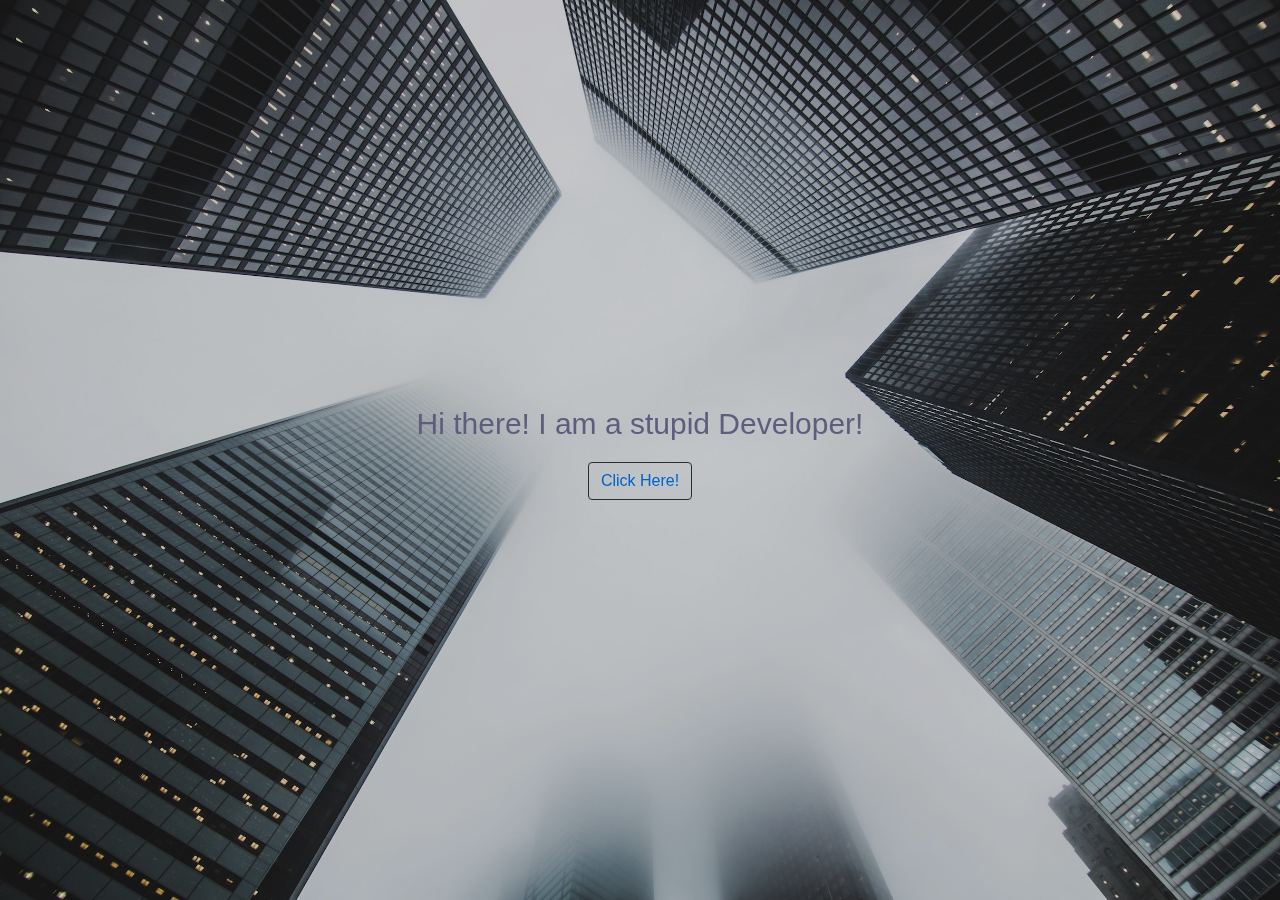
<file: index.html>
<!doctype html>
<html lang="en">

<head>
	<meta charset="utf-8">
	<meta name="viewport" content="width=device-width,initial-scale=1">
	<title>Cuong Nguyen Portfolio</title>
	<link rel="stylesheet" href="bootstrap-4.3.1-dist/css/bootstrap-grid.css">
	<link rel="stylesheet" href="bootstrap-4.3.1-dist/css/bootstrap-reboot.css">
	<link rel="stylesheet" href="bootstrap-4.3.1-dist/css/bootstrap.css">
    <link rel="stylesheet" href="css/common.css">
	<link rel="stylesheet" href="css/index.css">
	<script src="bootstrap-4.3.1-dist/js/bootstrap.js"></script>


</head>

<body>
	<div class="bg">
		<div class="introduction-container d-flex flex-column justify-content-center align-items-center">
			<p class="hello-text">Hi there! I am a stupid Developer!</p>
			<button type="button" class="btn btn-outline-dark"><a href="details.html">Click Here!</a></button>
		</div>
	</div>

</body>

</html>
</file>
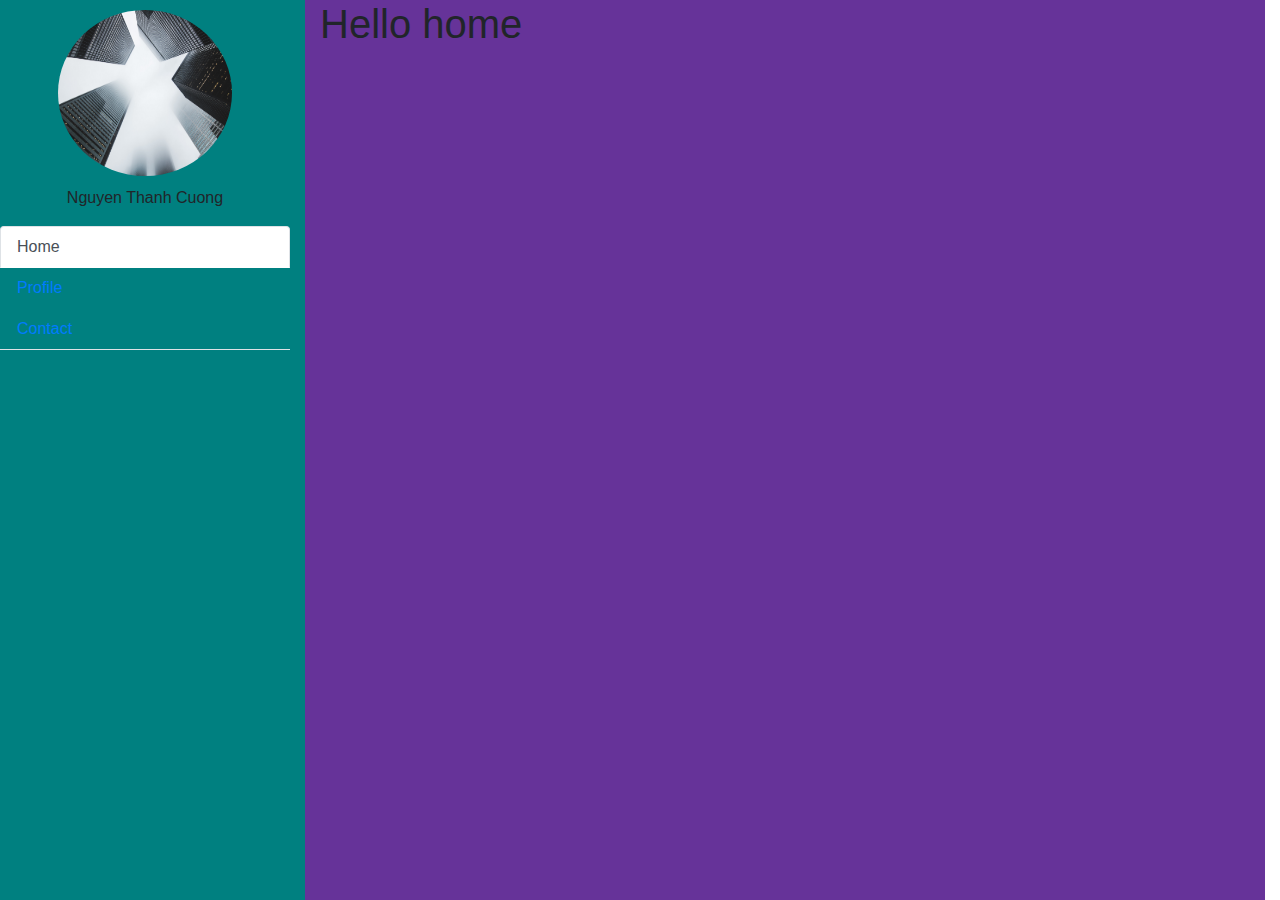
<file: details.html>
<!doctype html>
<html lang="en">

<head>
    <meta charset="utf-8">
    <meta name="viewport" content="width=device-width,initial-scale=1">
    <title>Cuong Nguyen Portfolio</title>
    <link rel="stylesheet" href="bootstrap-4.3.1-dist/css/bootstrap-grid.css">
    <link rel="stylesheet" href="bootstrap-4.3.1-dist/css/bootstrap-reboot.css">
    <link rel="stylesheet" href="bootstrap-4.3.1-dist/css/bootstrap.css">
    <link rel="stylesheet" href="css/common.css">
    <link rel="stylesheet" href="css/details.css">
    <script src="js/jquery-3.1.4.js"></script>
    <script src="bootstrap-4.3.1-dist/js/bootstrap.min.js"></script>

</head>

<body>
    <!-- <div class="introduction-container d-flex flex-column justify-content-center align-items-center">
        <p class="hello-text">Hi there! I am a stupid Developer!</p>
        <button type="button" class="btn btn-outline-dark"><a href="details.html">Click Here!</a></button>
    </div> -->
    <div class="detais-page row">
        <div class="col-3 left-content">
            <div class="d-flex flex-column align-items-center">
                <img src="images/bg.jpg" class="rounded-circle detais-avatar">
                <p>Nguyen Thanh Cuong</p>
            </div>
            <nav>
                <div class="nav nav-tabs flex-column" id="nav-tab" role="tablist">
                    <a class="nav-item nav-link active" id="nav-home-tab" data-toggle="tab" href="#nav-home" role="tab"
                        aria-controls="nav-home" aria-selected="true">Home</a>
                    <a class="nav-item nav-link" id="nav-profile-tab" data-toggle="tab" href="#nav-profile" role="tab"
                        aria-controls="nav-profile" aria-selected="false">Profile</a>
                    <a class="nav-item nav-link" id="nav-contact-tab" data-toggle="tab" href="#nav-contact" role="tab"
                        aria-controls="nav-contact" aria-selected="false">Contact</a>
                </div>
            </nav>

        </div>
        <div class="col-9 right-content">

            <div class="tab-content" id="nav-tabContent">
                <div class="tab-pane fade show active" id="nav-home" role="tabpanel" aria-labelledby="nav-home-tab">
                    <h1>Hello home </h1>
                </div>
                <div class="tab-pane fade" id="nav-profile" role="tabpanel" aria-labelledby="nav-profile-tab">
                    <h1>Hello profile</h1>
                </div>
                <div class="tab-pane fade" id="nav-contact" role="tabpanel" aria-labelledby="nav-contact-tab">
                    <h1>Hello contact</h1>
                </div>
            </div>
        </div>
    </div>
</body>

</html>
</file>
<file: css/common.css>
body, html {
    height: 100%;
}
</file>
<file: css/index.css>
.bg {
    /* The image used */
    background-image: url("../images/bg.jpg");
    /* Full height */
    height: 100%;
    /* Center and scale the image nicely */
    background-position: center;
    background-repeat: no-repeat;
    background-size: cover;
    filter: brightness(80%);
    position: relative;
}
.introduction-container{
    height: 100%;
}
.hello-text{
    color: #78739c;
    font-size: 30px;
}
</file>
<file: css/details.css>
.detais-page{
    height: 100%;
    width: 100%;
}
.left-content{
    background-color: teal;
    height: 100%;
}

.right-content{
    background-color:rebeccapurple;
    height: 100%;
}

.detais-avatar{
    width: 60%;
    height: 13vw;
    margin: 10px 0px;
}
</file>
